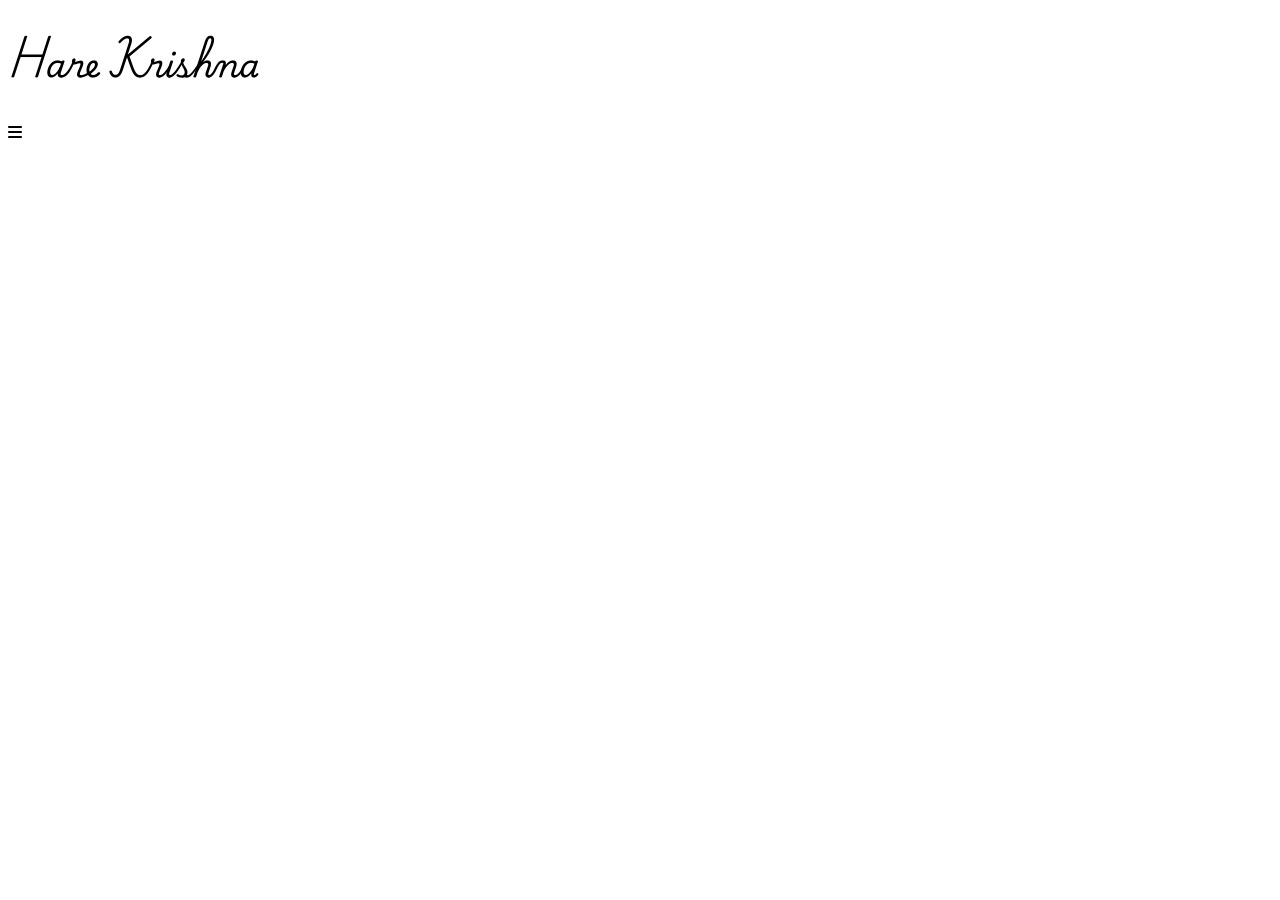
<file: fonts.html>
<!DOCTYPE html>
<html lang="en">
<head>
    <meta charset="UTF-8">
    <meta name="viewport" content="width=device-width, initial-scale=1.0">
    <title>Document</title>
    <link rel="preconnect" href="https://fonts.googleapis.com">
<link rel="preconnect" href="https://fonts.gstatic.com" crossorigin>
<link href="https://fonts.googleapis.com/css2?family=Playwrite+NL:wght@100..400&display=swap" rel="stylesheet">
<link rel="stylesheet" href="font.css">
<link rel="stylesheet" href="https://cdnjs.cloudflare.com/ajax/libs/font-awesome/6.5.2/css/all.min.css" integrity="sha512-SnH5WK+bZxgPHs44uWIX+LLJAJ9/2PkPKZ5QiAj6Ta86w+fsb2TkcmfRyVX3pBnMFcV7oQPJkl9QevSCWr3W6A==" crossorigin="anonymous" referrerpolicy="no-referrer" />
</head>
<body>
    <h1>Hare Krishna</h1>
    <i class="fa-solid fa-bars"></i>
</body>
</html>
</file>
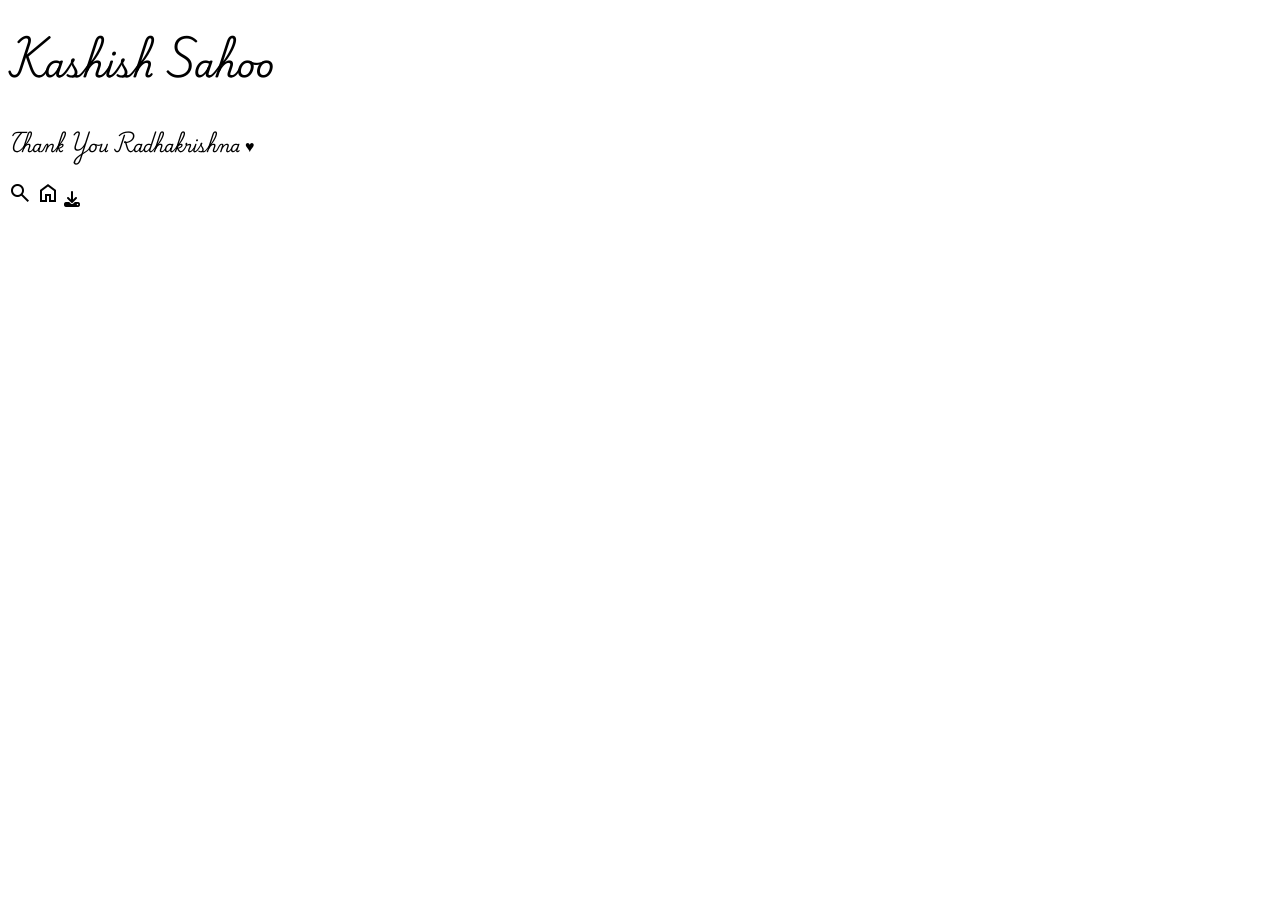
<file: fonts_icon.html>
<!DOCTYPE html>
<html lang="en">
<head>
    <meta charset="UTF-8">
    <meta name="viewport" content="width=device-width, initial-scale=1.0">
    <title>Document</title>
    <link rel="stylesheet" href="style.css">
    <link rel="preconnect" href="https://fonts.googleapis.com">
<link rel="preconnect" href="https://fonts.gstatic.com" crossorigin>
<link href="https://fonts.googleapis.com/css2?family=Playwrite+NL:wght@100..400&display=swap" rel="stylesheet">
<link rel="stylesheet" href="https://fonts.googleapis.com/css2?family=Material+Symbols+Outlined:opsz,wght,FILL,GRAD@24,400,0,0" />
<link rel="stylesheet" href="https://fonts.googleapis.com/css2?family=Material+Symbols+Outlined:opsz,wght,FILL,GRAD@24,400,0,0" />
<link rel="stylesheet" href="https://cdnjs.cloudflare.com/ajax/libs/font-awesome/6.5.2/css/all.min.css" integrity="sha512-SnH5WK+bZxgPHs44uWIX+LLJAJ9/2PkPKZ5QiAj6Ta86w+fsb2TkcmfRyVX3pBnMFcV7oQPJkl9QevSCWr3W6A==" crossorigin="anonymous" referrerpolicy="no-referrer" />
</head>
<body>
    <h1>Kashish Sahoo</h1>
    <p>Thank You Radhakrishna &hearts;</p>
    <span class="material-symbols-outlined">
        search
        </span>
        <span class="material-symbols-outlined">
            home
            </span>
            <i class="fa-solid fa-download"></i>
</body>
</html>
</file>
<file: font.css>
h1{
  font-family: "Playwrite NL", cursive;
  font-optical-sizing: auto;
  font-weight:400px;
  font-style: normal;

}
</file>
<file: style.css>
h1,p{
  font-family: "Playwrite NL", cursive;
  font-optical-sizing: auto;
  font-weight: 400;
  font-style: normal;
}
</file>
